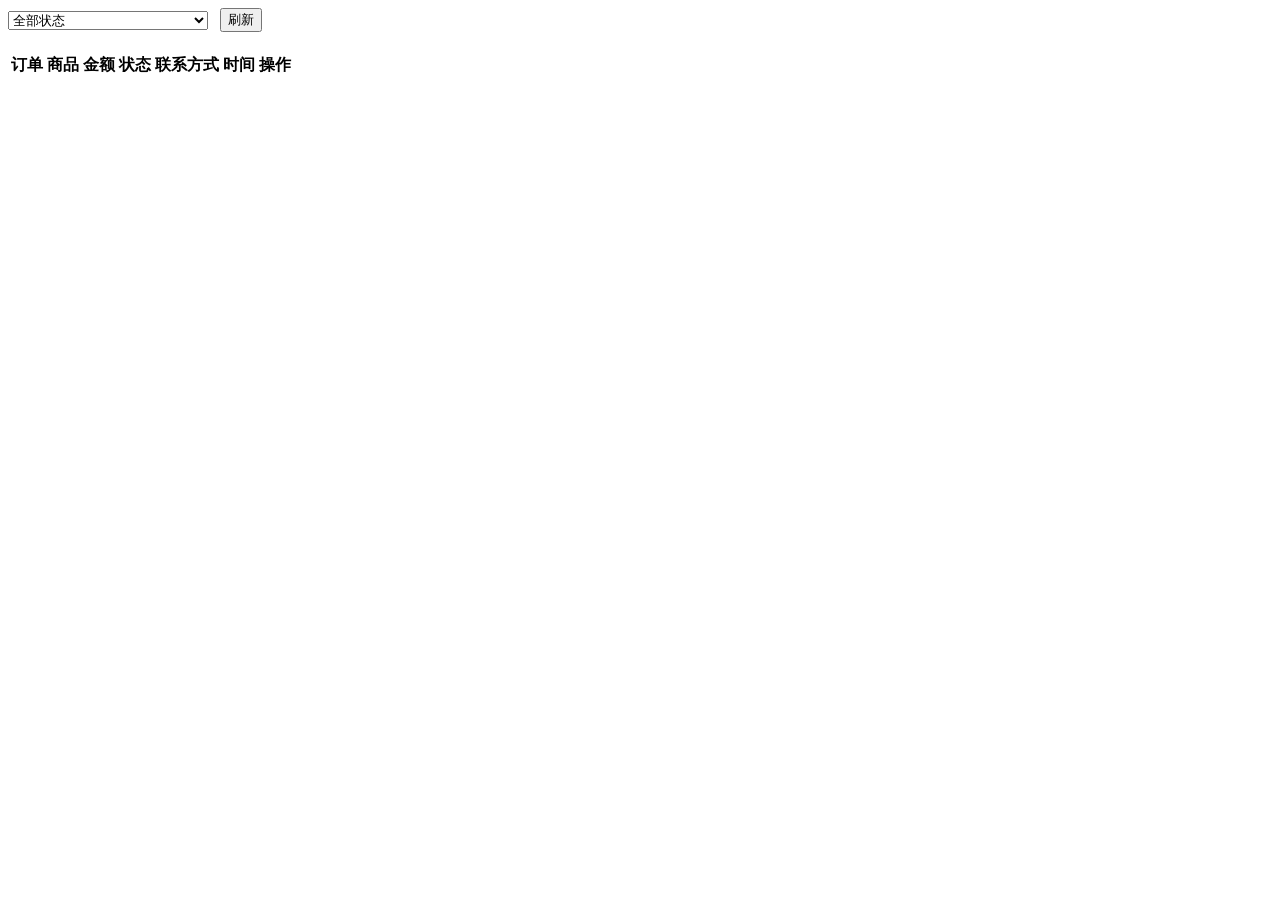
<file: static/commerce-admin-fragment.html>
<!doctype html><html><body>
<main class="admin-main">
<div>
    <div id="ordersPanel" class="k-card-body admin-panel">
      <div style="display:flex;gap:12px;margin-bottom:20px;align-items:center;flex-wrap:wrap"><select id="orderStatus" class="k-input" style="width:200px"><option value="">全部状态</option><option>payment_review</option><option>paid_attention</option><option>pending_payment</option><option>completed</option><option>expired</option><option>rejected</option><option>refunded</option></select><button class="ui-btn ui-btn-secondary ui-btn-sm" onclick="loadOrders()">刷新</button></div>
      <div class="account-table-scroll"><table><thead><tr><th>订单</th><th>商品</th><th>金额</th><th>状态</th><th>联系方式</th><th>时间</th><th>操作</th></tr></thead><tbody id="ordersBody"></tbody></table></div>
    </div>

    <div id="channelsPanel" class="k-card-body admin-panel" hidden>
      <form id="channelForm"><input type="hidden" id="channelId"><div class="settings-grid"><div class="settings-column"><div class="settings-field"><label class="settings-label">支付类型</label><select class="k-input" id="channelType" onchange="updateChannelFields()"><option value="manual">人工收款</option><option value="wechat">微信支付接口</option><option value="alipay">支付宝接口</option><option value="third_party">易支付</option><option value="crypto">USDT-TRC20</option></select></div><div class="settings-toggle-card"><div><strong>启用支付方式</strong><small>在购买页向用户展示</small></div><input class="k-checkbox" id="channelActive" type="checkbox" checked></div></div><div class="settings-column" id="channelCommonFields"><div class="settings-field"><label class="settings-label">排序</label><input class="k-input" id="channelSort" type="number" value="0"></div><div class="settings-field" id="channelInstructionsField"><label class="settings-label">收款说明</label><input class="k-input" id="channelInstructions" placeholder="例如：付款后请提交凭证"></div></div><div class="settings-column" id="channelManualFields"><div class="settings-field"><label class="settings-label">收款码图片</label><input class="k-input" id="channelQRImageUrl" type="hidden"><label class="settings-label" for="channelQRImageFile">上传收款码</label><input class="k-input" id="channelQRImageFile" type="file" accept="image/*"></div><div class="settings-field"><label class="settings-label">钱包或收款地址</label><input class="k-input" id="channelWalletAddress"></div></div></div><div class="settings-grid" id="channelManualRules" style="margin-top:14px"><div class="settings-column"><div class="settings-toggle-card"><div><strong>要求付款单号</strong><small>用户必须填写付款单号</small></div><input class="k-checkbox" id="channelRequireReference" type="checkbox"></div><div class="settings-toggle-card"><div><strong>要求付款人信息</strong><small>用于核对付款人</small></div><input class="k-checkbox" id="channelRequirePayer" type="checkbox"></div></div><div class="settings-column"><div class="settings-toggle-card"><div><strong>要求付款截图</strong><small>支持图片或 PDF 凭证</small></div><input class="k-checkbox" id="channelRequireProof" type="checkbox"></div><div class="settings-toggle-card"><div><strong>要求备注</strong><small>用户必须填写备注</small></div><input class="k-checkbox" id="channelRequireNote" type="checkbox"></div></div></div><div style="display:flex;justify-content:flex-end;margin-top:16px"><button class="ui-btn ui-btn-primary" type="submit">保存支付配置</button></div></form>
    <div style="margin-top:24px" class="account-table-scroll"><table><thead><tr><th>支付类型</th><th>状态</th><th>操作</th></tr></thead><tbody id="channelsList"></tbody></table></div>
    </div>

    <div id="settingsPanel" class="k-card-body admin-panel" hidden>
      <form id="settingsForm"><div class="settings-grid"><div class="settings-column"><div class="settings-toggle-card"><div><strong>启用商城</strong><small>控制购买前台是否可用</small></div><input class="k-checkbox" id="setEnabled" type="checkbox"></div><div class="settings-field"><label class="settings-label">自动支付过期（分钟）</label><input class="k-input" id="setDefaultExpiry" type="number"></div><div class="settings-field"><label class="settings-label">人工支付过期（分钟）</label><input class="k-input" id="setManualExpiry" type="number"></div><div class="settings-field"><label class="settings-label">存储类型</label><select class="k-input" id="setStorageType"><option value="local">本地私有目录</option><option value="s3">S3 兼容存储</option></select></div><div class="settings-field"><label class="settings-label">本地目录</label><input class="k-input" id="setLocalPath"></div><div class="settings-field"><label class="settings-label">单文件上限 MB</label><input class="k-input" id="setMaxProof" type="number"></div></div><div class="settings-column"><div class="settings-field"><label class="settings-label">S3 Endpoint</label><input class="k-input" id="setS3Endpoint"></div><div class="settings-field"><label class="settings-label">S3 Region</label><input class="k-input" id="setS3Region"></div><div class="settings-field"><label class="settings-label">S3 Bucket</label><input class="k-input" id="setS3Bucket"></div><div class="settings-field"><label class="settings-label">S3 Access Key</label><input class="k-input" id="setS3Access"></div><div class="settings-field"><label class="settings-label">S3 Secret Key</label><input class="k-input" id="setS3Secret" type="password" placeholder="留空不覆盖"></div><div class="settings-toggle-card"><div><strong>使用 HTTPS</strong><small>S3 连接使用 TLS</small></div><input class="k-checkbox" id="setS3SSL" type="checkbox"></div></div><div class="settings-column"><div class="settings-field"><label class="settings-label">SMTP Host</label><input class="k-input" id="setSMTPHost"></div><div class="settings-field"><label class="settings-label">端口</label><input class="k-input" id="setSMTPPort" type="number"></div><div class="settings-field"><label class="settings-label">用户名</label><input class="k-input" id="setSMTPUser"></div><div class="settings-field"><label class="settings-label">密码</label><input class="k-input" id="setSMTPPass" type="password" placeholder="留空不覆盖"></div><div class="settings-field"><label class="settings-label">发件人</label><input class="k-input" id="setSMTPFrom"></div><div class="settings-toggle-card"><div><strong>TLS</strong><small>使用加密 SMTP 连接</small></div><input class="k-checkbox" id="setSMTPTLS" type="checkbox"></div><div class="settings-toggle-card"><div><strong>完成后发邮件</strong><small>通知购买者订单已完成</small></div><input class="k-checkbox" id="setEmailComplete" type="checkbox"></div><div class="settings-toggle-card"><div><strong>邮件包含完整卡密</strong><small>关闭时仅发送查询提醒</small></div><input class="k-checkbox" id="setEmailCard" type="checkbox"></div></div></div><button class="ui-btn ui-btn-primary" type="submit">保存商城设置</button></form>
    </div>
  </div>
</main></body></html>
</file>
